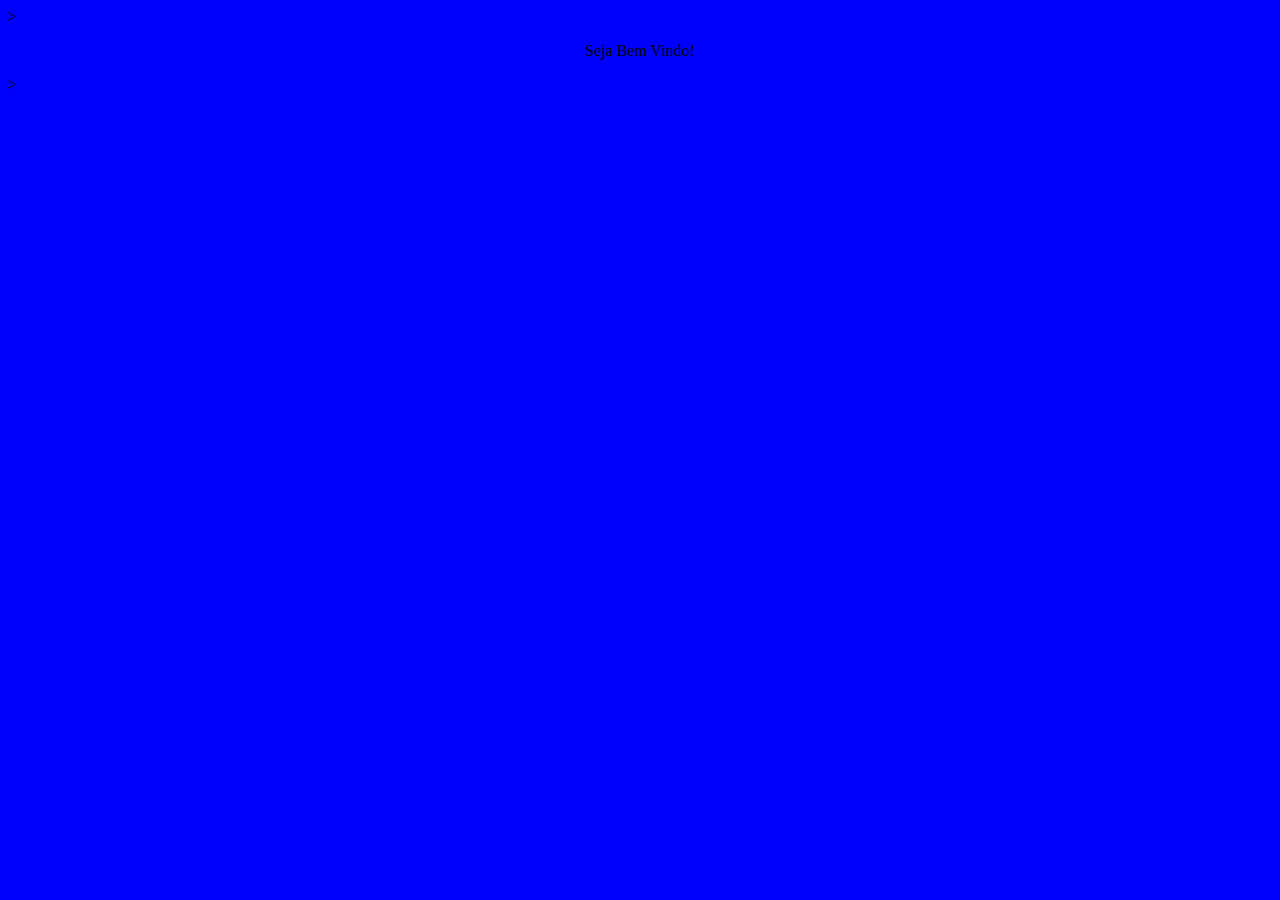
<file: HTML CSS/Index.html>
<!doctype html>

<html lang="pt-br">
    
<Head>
    <meta charset="UTF-8">
    <meta name="viewport" content="width=device-width, intial-scale=1.0">
<title>Vianna Produções</title>> 
</Head>
<body bgcolor="blue"> 

    <div>
        <p><center>Seja Bem Vindo!</center>
            <a href=""></a></p>
    </div> 
</body>>

</html>
</file>
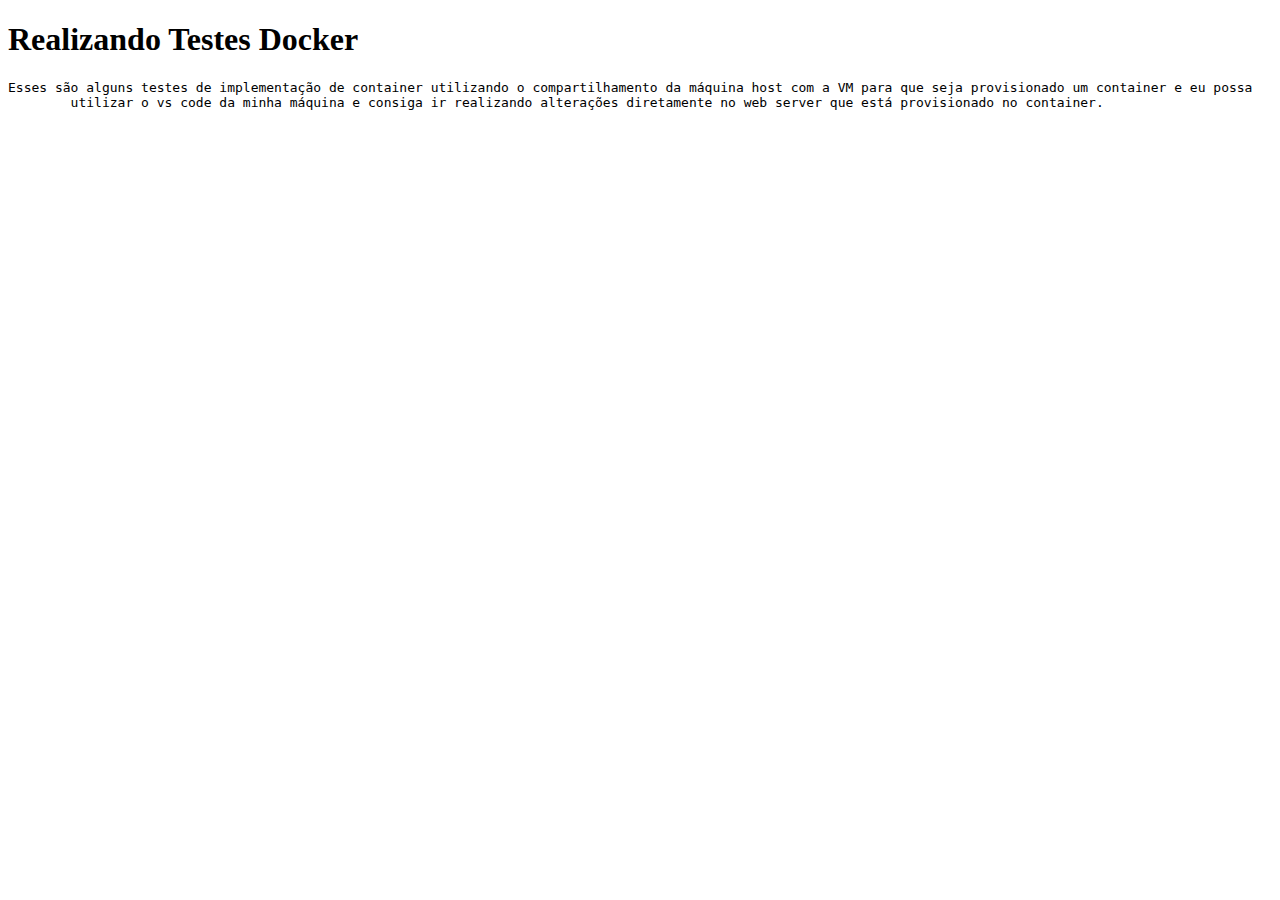
<file: WEBDev/Web_Python/Django/web/index.html>
<!DOCTYPE html>
<html lang="en">
<head>
    <meta charset="UTF-8">
    <meta name="viewport" content="width=device-width, initial-scale=1.0">
    <title>Testando Docker</title>
</head>
<body>
    <h1>Realizando Testes Docker</h1>
    <pre>Esses são alguns testes de implementação de container utilizando o compartilhamento da máquina host com a VM para que seja provisionado um container e eu possa 
        utilizar o vs code da minha máquina e consiga ir realizando alterações diretamente no web server que está provisionado no container. 
    </pre>
</body>
</html>
</file>
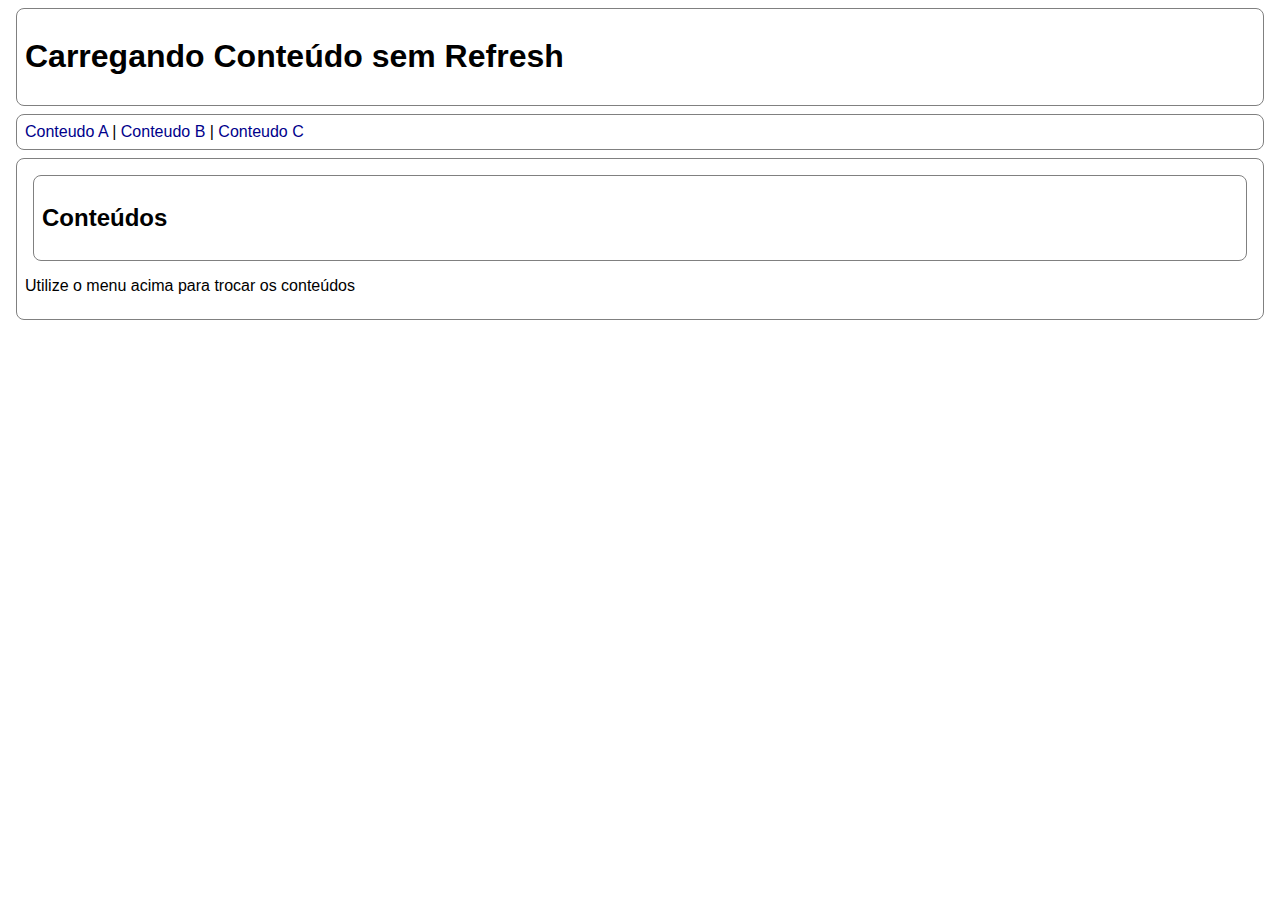
<file: Java_Script/norefresh/norefresh.html>
<!DOCTYPE html>
<html lang="pt-br">

<head>
    <meta charset="UTF-8">
    <meta name="viewport" content="width=device-width, initial-scale=1.0">
    <title>Carregar conteúdo sem Refresh</title>
    <link rel="stylesheet" href="./css/style.css">
</head>

<body>

    <header>
        <h1>Carregando Conteúdo sem Refresh</h1>
    </header>

    <nav>
        <a onclick="openPage('A','conteudo')">Conteudo A</a> |
        <a onclick="openPage('B','conteudo')">Conteudo B</a> |
        <a onclick="openPage('C','conteudo')">Conteudo C</a>
    </nav>

    <section id="conteudo">
        <header>
            <h2>Conteúdos</h2>
        </header>
        <p>Utilize o menu acima para trocar os conteúdos</p>
    </section>

    <script src="./js/norefresh.js"></script>

</body>

</html>
</file>
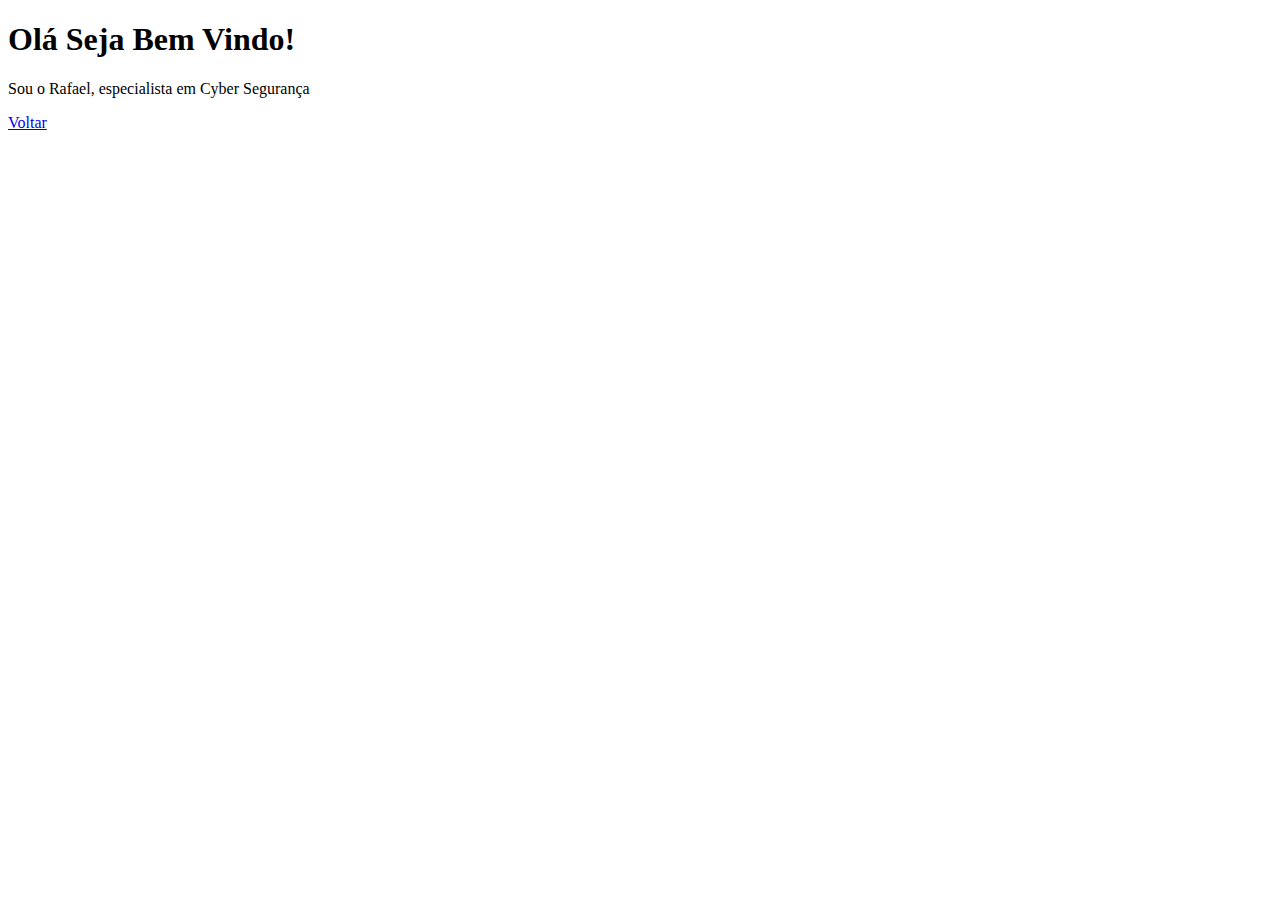
<file: HTML CSS/flask/templates/sobre.html>
<!DOCTYPE html>
<html lang="en">
<head>
    <meta charset="UTF-8">
    <meta name="viewport" content="width=device-width, initial-scale=1.0">
    <title>Document</title>
</head>
<body>
    <h1>Olá Seja Bem Vindo!</h1>
    <p>Sou o Rafael, especialista em Cyber Segurança</p>

    <a href="/">Voltar</a> 
</body>
</html>
</file>
<file: Java_Script/norefresh/css/style.css>
body {
    font-family: Verdana, Geneva, Tahoma, sans-serif;
    font-size: 100%;
}

a {
    cursor: pointer;
    color: darkblue;
    transition: 0.5s ease;
}

a:hover {
    text-decoration: underline;
    color: darkred;
}

header, nav, section {
    padding: 0.5em;
    margin: 0.5em;
    border: 1px solid grey;
    border-radius: 0.5em;
}
</file>
